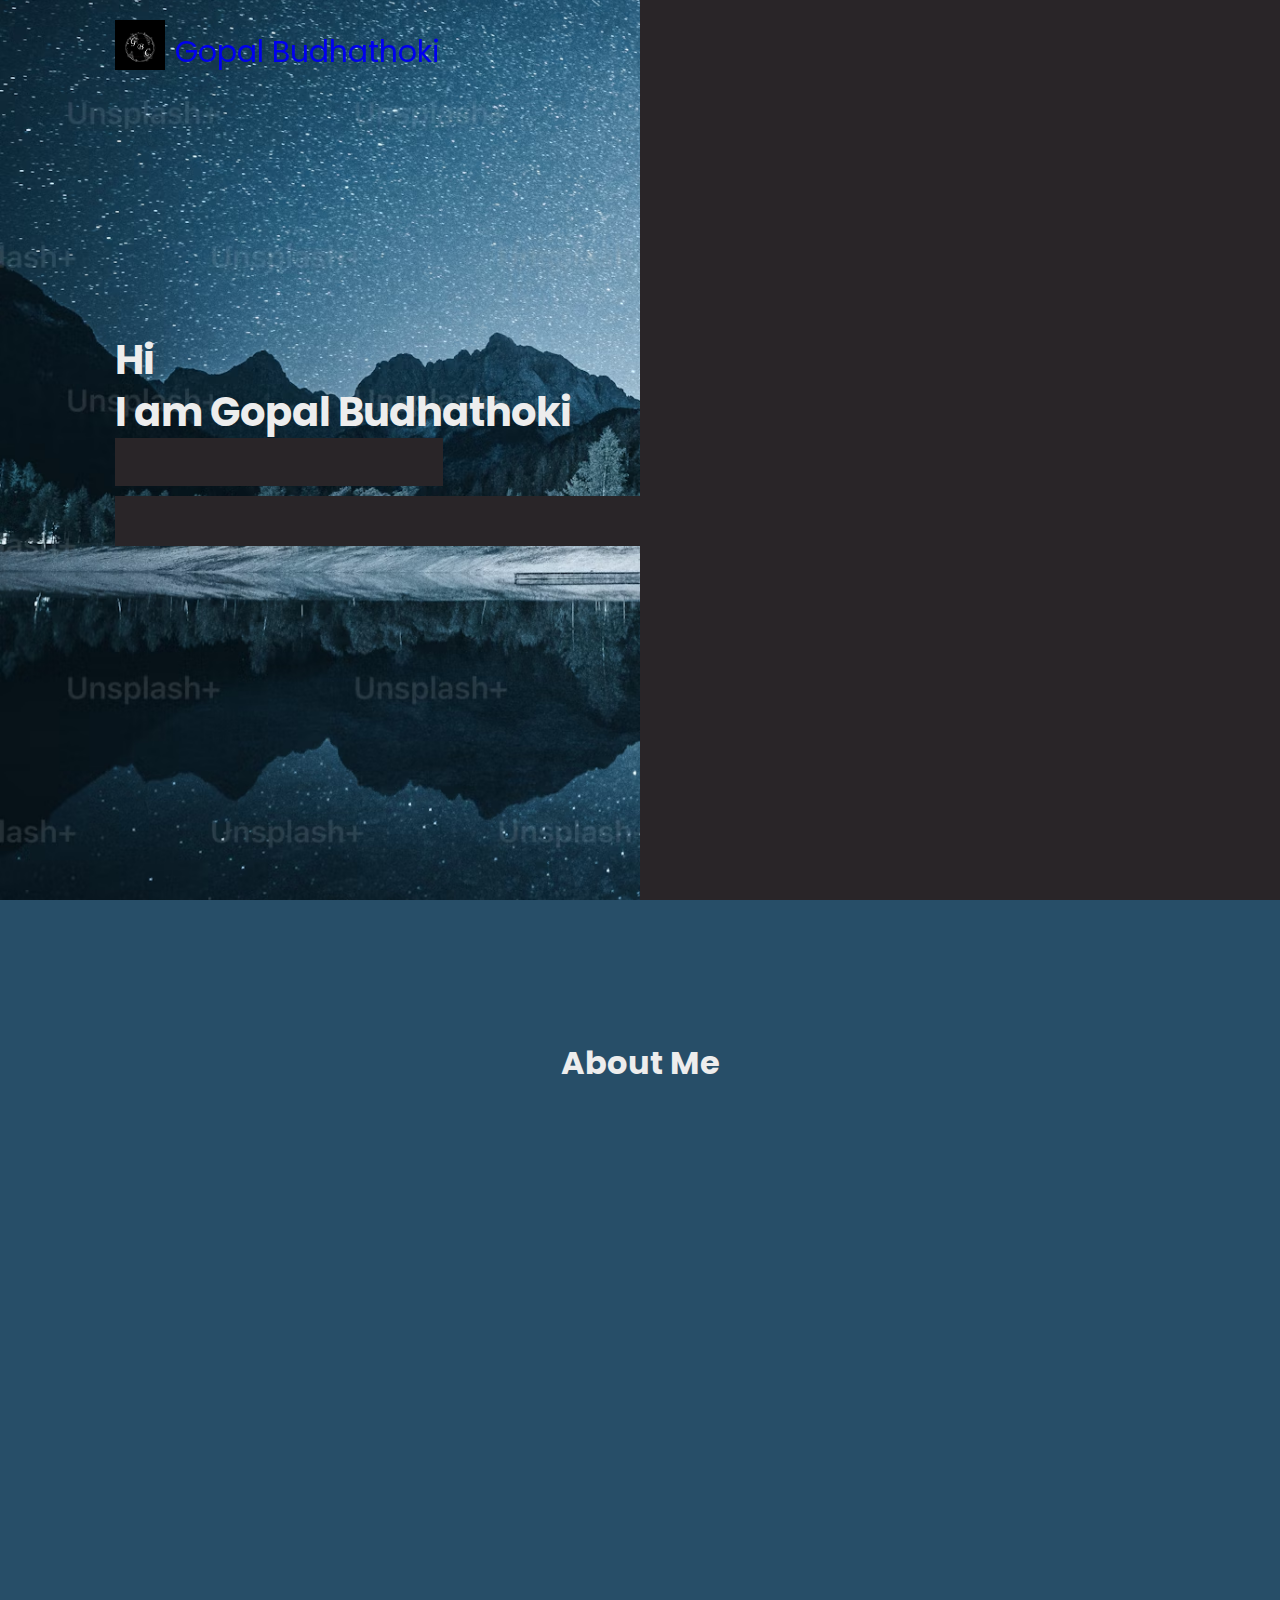
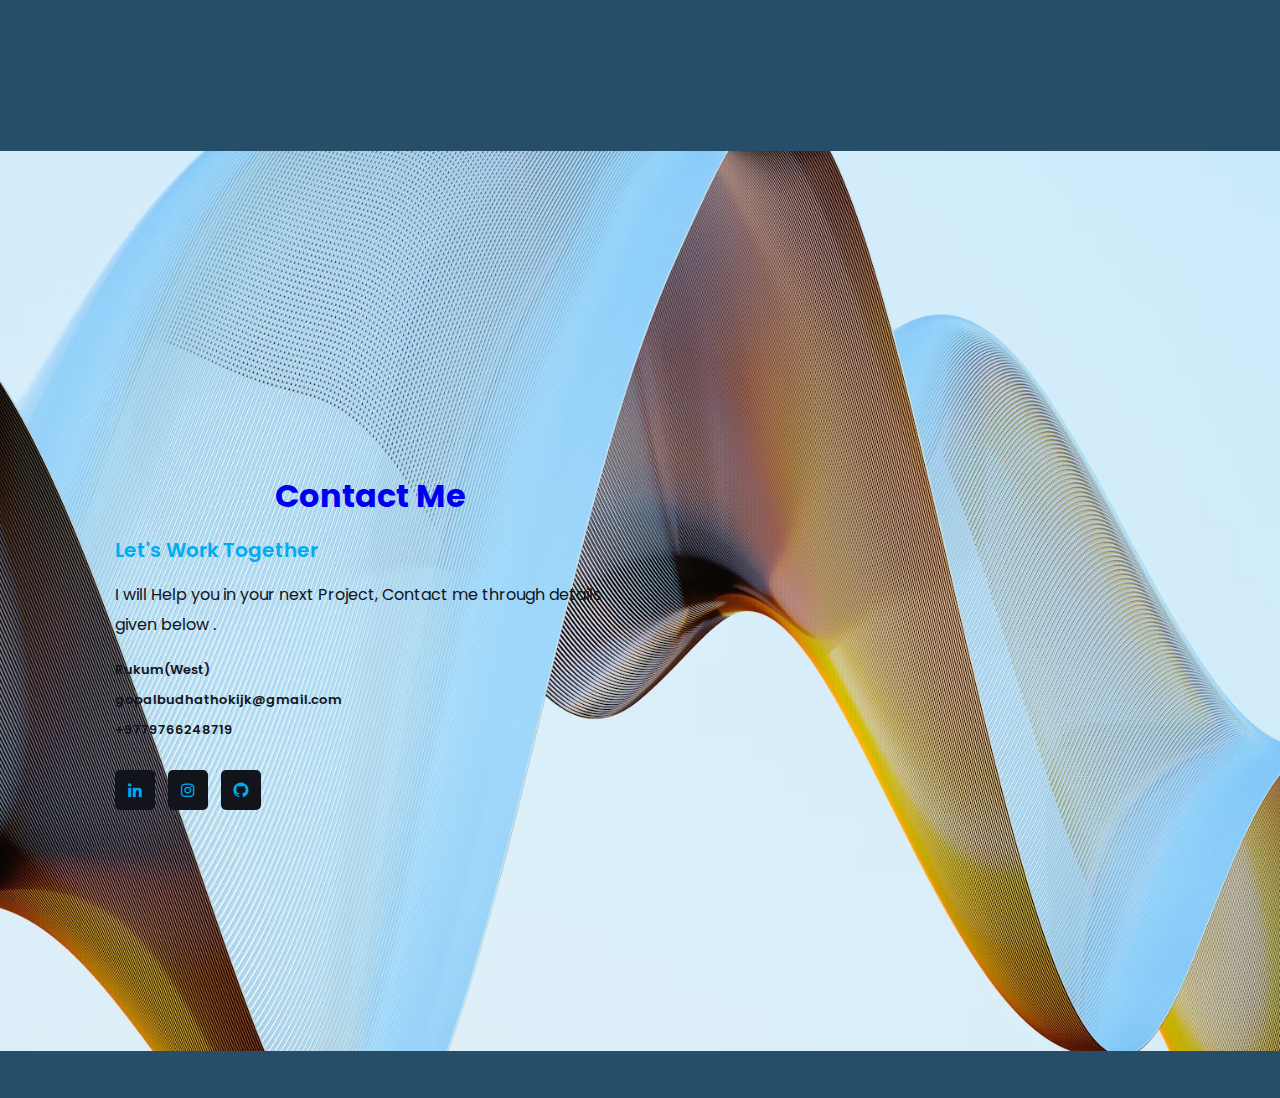
<file: index.html>
<!DOCTYPE html>
<html lang="en">

<head>
    <meta charset="UTF-8">
    <meta http-equiv="X-UA-Compatible" content="IE=edge">
    <meta name="viewport" content="width=device-width, initial-scale=1.0">
    <title>Gopal Budhathoki</title>
   <link rel="icon" href="images/logo.png" type="image/x-icon">   

    <link rel="stylesheet" href="css/style.css">

    <!-- box icons -->
    <link href='https://unpkg.com/boxicons@2.1.4/css/boxicons.min.css' rel='stylesheet'>

</head>

<body>
    
    <!-- header design -->
    <header class="header">
             <div class="header-container">

        <a href="index.html">
            <img src="images/logo.png" alt="Gopal Budhathoki" class="logo">

        </a>
        <a href="index.html" class="office-name">Gopal Budhathoki</a>
             </div>

        <div class="bx bx-menu" id="menu-icon"><span class="animate" style="--i:2;"></span></div>

        <nav class="navbar">
            <a href="#home" class="active">Home</a>
            <a href="#about">About</a>
            <a href="#education">Education</a>
            <a href="#skills">Skills</a>
            <a href="#contact">Contact</a>

            <span class="active-nav"></span>
            <span class="animate" style="--i:2;"></span>
        </nav>
    </header>

    <!-- home section design -->
    <section class="home show-animate" id="home">
        <div class="home-content">
            <h1>Hi <br>I am Gopal Budhathoki</h1>
            <div class="text-animate">
                <h3>Software Engineer</h3>
                <span class="animate" style="--i:3;"></span>
            </div>
            <p>"Coding today feels like solving a puzzle. Just without the box and the instructions"
               <span class="animate" style="--i:4;"></span>
            </p>

        <div class="home-imgHover"></div>
        <span class="animate home-img" style="--i:7;"></span>
    </section>

    <!-- about section design -->
    <section class="about" id="about">
<H1 class="heading" style="text-align: center;">About Me</H1>
        <div class="about-img">
            <img src="images/1713448749032.jpg" alt="">
            
            <span class="animate scroll" style="--i:2;"></span>
        </div>

        <div class="about-content">
            <h3>Software Engineer!<span class="animate scroll" style="--i:3;"></span></h3>
            <p>Hello! I am Gopal Budhathoki, a 18-year-old with a passion for technology and learning. I recently graduated from Gyan Jyoti Secondary School, and I’m currently diving into my first semester of a Bachelor of Computer Applications (BCA) at Ambikeswori Campus in Ghorahi, Dang.
               I believe in the power of knowledge and creativity to shape our future. Whether it’s coding, exploring new tech trends, or collaborating with my peers, I’m excited to expand my skills and make a positive impact.
               <span class="animate scroll" style="--i:4;"></span>                        
            </p>

            <div class="btn-box btns">
                <a href="Assets/CV.pdf" class="btn">About Me</a>
                <span class="animate scroll" style="--i:5;"></span>
            </div>
        </div>
    </section>

    <!-- education section design -->
    <section class="education" id="education">
        <h2 class="heading">My <span>Journey</span><span class="animate scroll" style="--i:1;"></span></h2>

        <div class="education-row">
            <div class="education-column">
                <h3 class="title">Education<span class="animate scroll" style="--i:2;"></span></h3>

                <div class="education-box">
                    <div class="education-content">
                        <div class="content">
                            <div class="year"><i class='bx bxs-calendar'></i> 2020 A.D - 2022 A.D</div>
                            <h3>SEE Passed</h3>
                            <p>- From Shree Divya chakshu Secondary School, Triveni - 01 Rukum(west)</p>
                        </div>
                    </div>

                    <div class="education-content">
                        <div class="content">
                            <div class="year"><i class='bx bxs-calendar'></i> 2022 A.D - 2024 A.D</div>
                            <h3>+2</h3>
                            <p>- From <a href="https://nepalschoolmela.com/edufair/publicgyanjyoti"> Gyan Jyoti Secondary School </a> Tulsipur-06, Baruwagaun Dang</p>
                        </div>
                    </div>

                    <div class="education-content">
                        <div class="content">
                            <div class="year"><i class='bx bxs-calendar'></i> 2024 A.D</div>
                            <h3>Currently Diving into BCA (IT)</h3>
                            <p>- At <a href="http://amc.edu.np/">Ambikeshwori Campus</a> Ghorahi-15, Dang</p>
                        </div>
                    </div>

                    <span class="animate scroll" style="--i:3;"></span>
                </div>
            </div>

            <div class="education-column">
                <h3 class="title">Experience<span class="animate scroll" style="--i:5;"></span></h3>
                  <div class="education-box">
                    <div class="education-content">
                        <div class="content">
                            <div class="year"><i class='bx bxs-calendar'></i> 2022 A.D</div>
                            <h3>Computer</h3>
                            <p>- At ESCOLE ERA EDUCATION CENTER GHORAHI-15, DANG</p>
                        </div>
                    </div>

                    <div class="education-content">
                        <div class="content">
                            <div class="year"><i class='bx bxs-calendar'></i>2024 A.D</div>
                            <h3>Accountant</h3>
                            <p>- At ESCOLE ERA EDUCATION CENTER GHORAHI-15, DANG</p>
                        </div>
                    </div>

                    <div class="education-content">
                        <div class="content">
                            <div class="year"><i class='bx bxs-calendar'></i>2024 A.D</div>
                            <h3>Web Developer</h3>
                             <a href="https://www.w3schools.com/"><b style="font-size:medium;">W3 School</b></a>
                        </div> 
                    </div>

                    <span class="animate scroll" style="--i:6;"></span>
                </div>
            </div>
        </div>
    </section>

    <!-- skills section design -->
    <section class="skills" id="skills">
        <h2 class="heading">My <span>Skills</span><span class="animate scroll" style="--i:1;"></span></h2>

        <div class="skills-row">
            <div class="skills-column">
                <h3 class="title">Coding Skills<span class="animate scroll" style="--i:2;"></span></h3>

                <div class="skills-box">
                    <div class="skills-content">
                        <div class="progress">
                            <h3>HTML <span>40%</span></h3>
                            <div class="bar"><span></span></div>
                        </div>

                        <div class="progress">
                            <h3>CSS <span>40%</span></h3>
                            <div class="bar"><span></span></div>
                        </div>

                        <div class="progress">
                            <h3>SQL<span>30%</span></h3>
                            <div class="bar"><span></span></div>
                        </div>

                        <div class="progress">
                            <h3>Python <span>25%</span></h3>
                            <div class="bar"><span></span></div>
                        </div>
                        <div class="progress"><h3>
                            JS <span>20%</span>
                        </h3>
                        <div class="bar"><span></span></div> 
                    </div>
                    </div>

                    <span class="animate scroll" style="--i:3;"></span>
                </div>
            </div>

            <div class="skills-column">
                <h3 class="title">Professional Skills<span class="animate scroll" style="--i:5;"></span></h3>

                <div class="skills-box">
                    <div class="skills-content">
                        <div class="progress">
                            <h3>App Developer<span>20%</span></h3>
                            <div class="bar"><span></span></div>
                        </div>

                        <div class="progress">
                            <h3>Web Development <span>60%</span></h3>
                            <div class="bar"><span></span></div>
                        </div>
                        <div class="progress">
                            <h3>Database<span>60%</span></h3>
                            <div class="bar"><span></span></div>
                        </div>

                       
                    </div>

                    <span class="animate scroll" style="--i:6;"></span>
                </div>
            </div>
        </div>
    </section>
    <section class="contact" id="contact">
		<div class="contact-text">
			<h2><a href="form.html">Contact Me</a></h2>
			<h4>Let's Work Together</h4>
			<p>I will Help you in your next Project, Contact me through details given below .</p>
			<div class="contact-list">
				<li><a href="https://maps.app.goo.gl/wToVnGEGL32bt3tb8">Rukum(West)</a></li>
				<li><a href="form.html">gopalbudhathokijk@gmail.com</a></li>
				<li><a href="@">+9779766248719</a></li>
				
			</div>
			<div class="contact-icons">
				<a href="https://www.linkedin.com/in/gopal-budhathoki-278738342/" target="_blank"><i class='bx bxl-linkedin' ></i></a>
				<a href="https://www.instagram.com/gopal05712/profilecard/?igsh=NXVnZjd5aDc0Mm80" target="_blank"><i class='bx bxl-instagram' ></i></a>
				<a href="https://github.com/gbcjk" target="_blank"><i class='bx bxl-github' ></i></a>

			</div>
		</div> 
	</section>


 

       

    <!-- footer design -->
    <footer class="footer">
        <div class="footer-text">
            <p>Copyright &copy; 2024 by Gopal | All Rights Reserved.</p>

            <span class="animate scroll" style="--i:1;"></span>
        </div>

        
    </footer>


    <script src="js/script.js"></script>

</body>
</html>
</file>
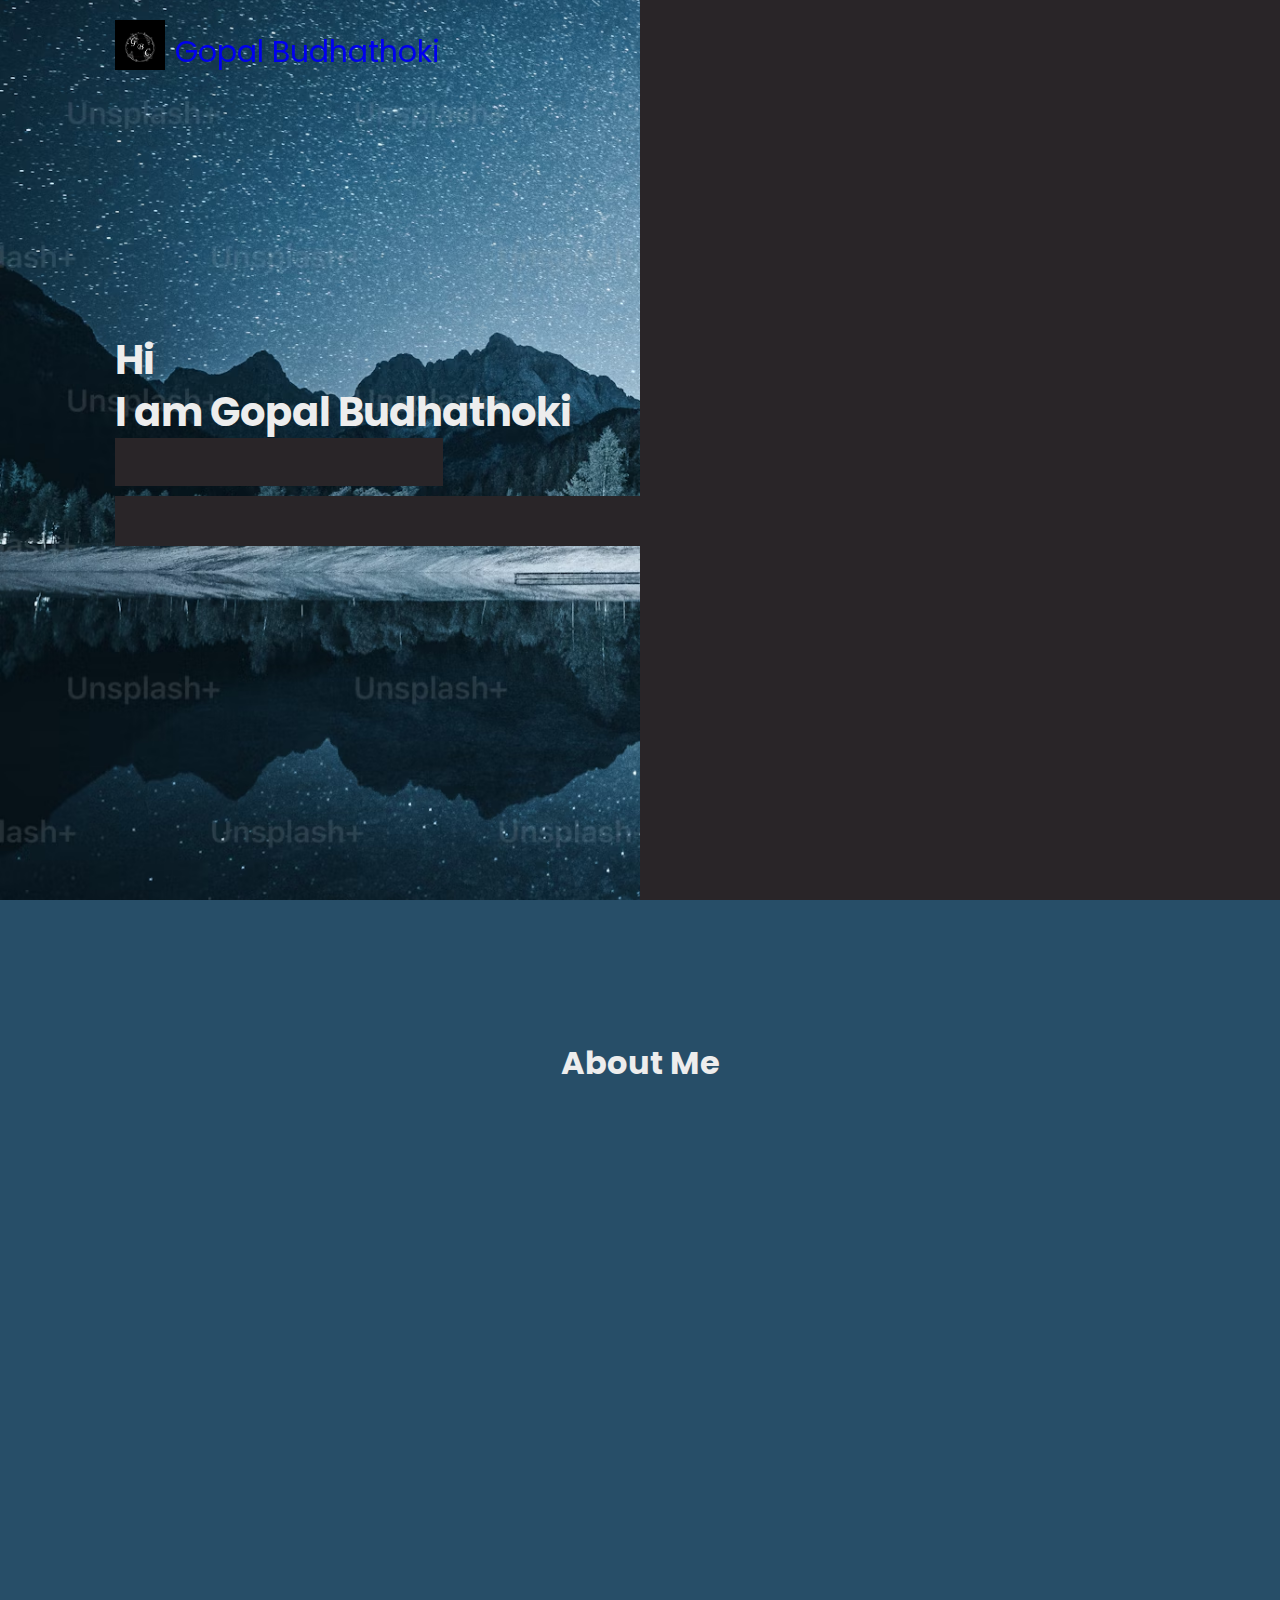
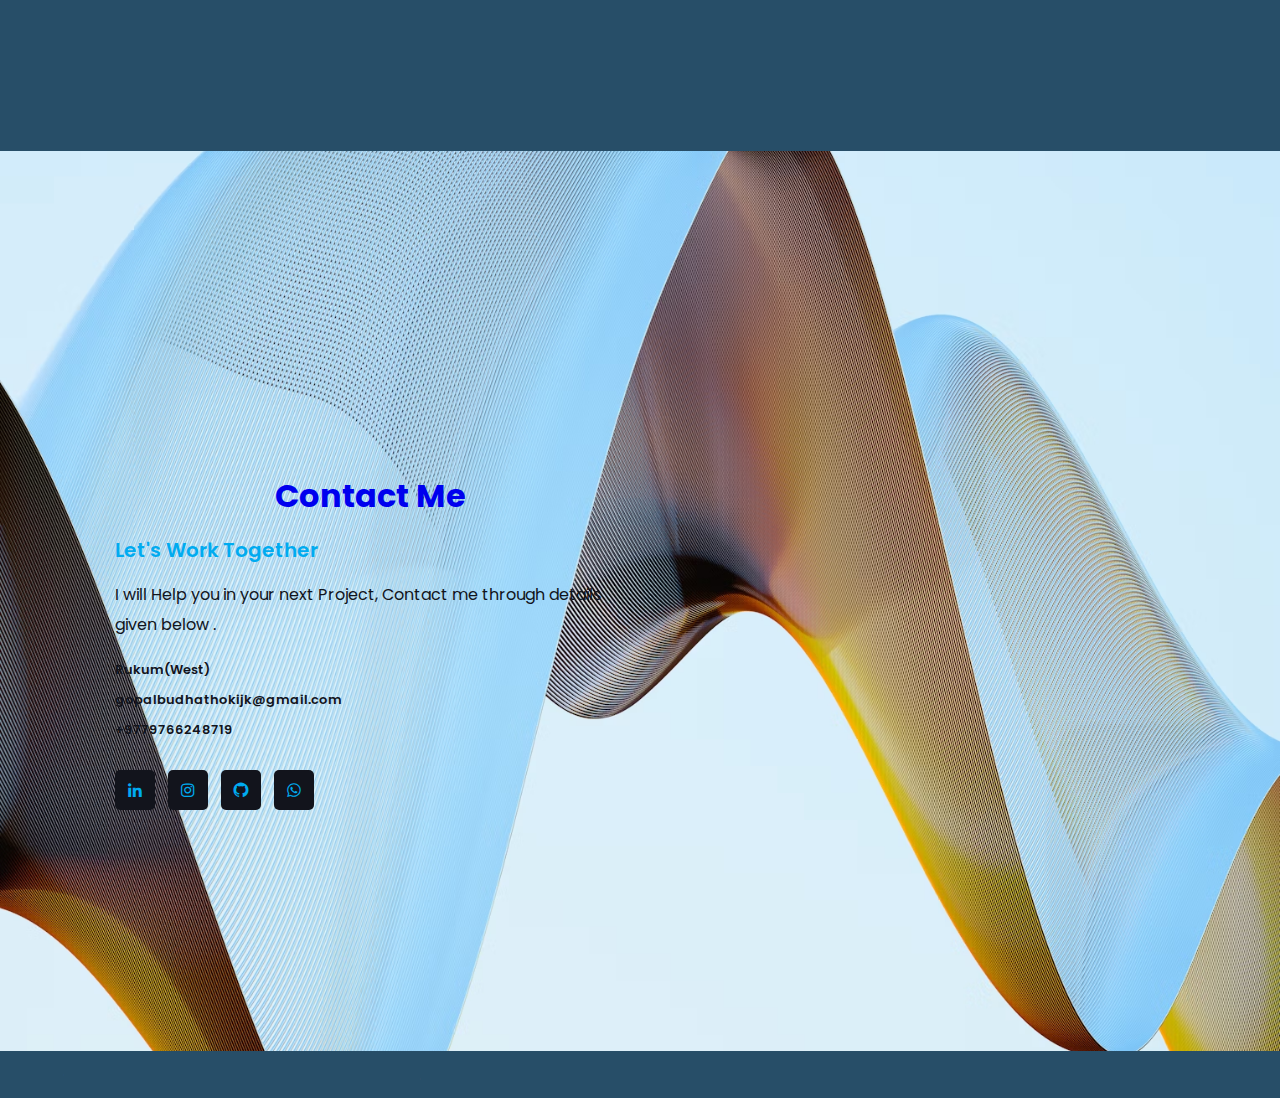
<file: Index.html>
<!DOCTYPE html>
<html lang="en">

<head>
    <meta charset="UTF-8">
    <meta http-equiv="X-UA-Compatible" content="IE=edge">
    <meta name="viewport" content="width=device-width, initial-scale=1.0">
    <title>Gopal Budhathoki</title>
   <link rel="icon" href="images/logo.png" type="image/x-icon">   

    <link rel="stylesheet" href="css/style.css">

    <!-- box icons -->
    <link href='https://unpkg.com/boxicons@2.1.4/css/boxicons.min.css' rel='stylesheet'>

</head>

<body>
    
    <!-- header design -->
    <header class="header">
             <div class="header-container">

        <a href="index.html">
            <img src="images/logo.png" alt="Gopal Budhathoki" class="logo">

        </a>
        <a href="index.html" class="office-name">Gopal Budhathoki</a>
             </div>

        <div class="bx bx-menu" id="menu-icon"><span class="animate" style="--i:2;"></span></div>

        <nav class="navbar">
            <a href="#home" class="active">Home</a>
            <a href="#about">About</a>
            <a href="#education">Education</a>
            <a href="#skills">Skills</a>
            <a href="#contact">Contact</a>

            <span class="active-nav"></span>
            <span class="animate" style="--i:2;"></span>
        </nav>
    </header>

    <!-- home section design -->
    <section class="home show-animate" id="home">
        <div class="home-content">
            <h1>Hi <br>I am Gopal Budhathoki</h1>
            <div class="text-animate">
                <h3>Software Engineer</h3>
                <span class="animate" style="--i:3;"></span>
            </div>
            <p>"Coding today feels like solving a puzzle. Just without the box and the instructions"
               <span class="animate" style="--i:4;"></span>
            </p>

        <div class="home-imgHover"></div>
        <span class="animate home-img" style="--i:7;"></span>
    </section>

    <!-- about section design -->
    <section class="about" id="about">
<H1 class="heading" style="text-align: center;">About Me</H1>
        <div class="about-img">
            <img src="images/1713448749032.jpg" alt="">
            
            <span class="animate scroll" style="--i:2;"></span>
        </div>

        <div class="about-content">
            <h3>Software Engineer!<span class="animate scroll" style="--i:3;"></span></h3>
            <p>Hello! I am Gopal Budhathoki, a 18-year-old with a passion for technology and learning. I recently graduated from Gyan Jyoti Secondary School, and I’m currently diving into my first semester of a Bachelor of Computer Applications (BCA) at Ambikeswori Campus in Ghorahi, Dang.
               I believe in the power of knowledge and creativity to shape our future. Whether it’s coding, exploring new tech trends, or collaborating with my peers, I’m excited to expand my skills and make a positive impact.
               <span class="animate scroll" style="--i:4;"></span>                        
            </p>

            <div class="btn-box btns">
                <a href="Assets/CV.pdf" class="btn">About Me</a>
                <span class="animate scroll" style="--i:5;"></span>
            </div>
        </div>
    </section>

    <!-- education section design -->
    <section class="education" id="education">
        <h2 class="heading">My <span>Journey</span><span class="animate scroll" style="--i:1;"></span></h2>

        <div class="education-row">
            <div class="education-column">
                <h3 class="title">Education<span class="animate scroll" style="--i:2;"></span></h3>

                <div class="education-box">
                    <div class="education-content">
                        <div class="content">
                            <div class="year"><i class='bx bxs-calendar'></i> 2020 A.D - 2022 A.D</div>
                            <h3>SEE Passed</h3>
                            <p>- From Shree Divya chakshu Secondary School, Triveni - 01 Rukum(west)</p>
                        </div>
                    </div>

                    <div class="education-content">
                        <div class="content">
                            <div class="year"><i class='bx bxs-calendar'></i> 2022 A.D - 2024 A.D</div>
                            <h3>+2</h3>
                            <p>- From <a href="https://nepalschoolmela.com/edufair/publicgyanjyoti"> Gyan Jyoti Secondary School </a> Tulsipur-06, Baruwagaun Dang</p>
                        </div>
                    </div>

                    <div class="education-content">
                        <div class="content">
                            <div class="year"><i class='bx bxs-calendar'></i> 2024 A.D</div>
                            <h3>Currently Diving into BCA (IT)</h3>
                            <p>- At <a href="http://amc.edu.np/">Ambikeshwori Campus</a> Ghorahi-15, Dang</p>
                        </div>
                    </div>

                    <span class="animate scroll" style="--i:3;"></span>
                </div>
            </div>

            <div class="education-column">
                <h3 class="title">Experience<span class="animate scroll" style="--i:5;"></span></h3>
                  <div class="education-box">
                    <div class="education-content">
                        <div class="content">
                            <div class="year"><i class='bx bxs-calendar'></i> 2022 A.D</div>
                            <h3>Computer</h3>
                            <p>- At ESCOLE ERA EDUCATION CENTER GHORAHI-15, DANG</p>
                        </div>
                    </div>

                    <div class="education-content">
                        <div class="content">
                            <div class="year"><i class='bx bxs-calendar'></i>2024 A.D</div>
                            <h3>Accountant</h3>
                            <p>- At ESCOLE ERA EDUCATION CENTER GHORAHI-15, DANG</p>
                        </div>
                    </div>

                    <div class="education-content">
                        <div class="content">
                            <div class="year"><i class='bx bxs-calendar'></i>2024 A.D</div>
                            <h3>Web Developer</h3>
                             <a href="https://www.w3schools.com/"><b style="font-size:medium;">W3 School</b></a>
                        </div> 
                    </div>

                    <span class="animate scroll" style="--i:6;"></span>
                </div>
            </div>
        </div>
    </section>

    <!-- skills section design -->
    <section class="skills" id="skills">
        <h2 class="heading">My <span>Skills</span><span class="animate scroll" style="--i:1;"></span></h2>

        <div class="skills-row">
            <div class="skills-column">
                <h3 class="title">Coding Skills<span class="animate scroll" style="--i:2;"></span></h3>

                <div class="skills-box">
                    <div class="skills-content">
                        <div class="progress">
                            <h3>HTML <span>40%</span></h3>
                            <div class="bar"><span></span></div>
                        </div>

                        <div class="progress">
                            <h3>CSS <span>40%</span></h3>
                            <div class="bar"><span></span></div>
                        </div>

                        <div class="progress">
                            <h3>SQL<span>30%</span></h3>
                            <div class="bar"><span></span></div>
                        </div>

                        <div class="progress">
                            <h3>Python <span>25%</span></h3>
                            <div class="bar"><span></span></div>
                        </div>
                        <div class="progress"><h3>
                            JS <span>20%</span>
                        </h3>
                        <div class="bar"><span></span></div> 
                    </div>
                    </div>

                    <span class="animate scroll" style="--i:3;"></span>
                </div>
            </div>

            <div class="skills-column">
                <h3 class="title">Professional Skills<span class="animate scroll" style="--i:5;"></span></h3>

                <div class="skills-box">
                    <div class="skills-content">
                        <div class="progress">
                            <h3>App Developer<span>20%</span></h3>
                            <div class="bar"><span></span></div>
                        </div>

                        <div class="progress">
                            <h3>Web Development <span>60%</span></h3>
                            <div class="bar"><span></span></div>
                        </div>
                        <div class="progress">
                            <h3>Database<span>60%</span></h3>
                            <div class="bar"><span></span></div>
                        </div>

                       
                    </div>

                    <span class="animate scroll" style="--i:6;"></span>
                </div>
            </div>
        </div>
    </section>
    <section class="contact" id="contact">
		<div class="contact-text">
			<h2><a href="form.html">Contact Me</a></h2>
			<h4>Let's Work Together</h4>
			<p>I will Help you in your next Project, Contact me through details given below .</p>
			<div class="contact-list">
				<li><a href="https://maps.app.goo.gl/wToVnGEGL32bt3tb8">Rukum(West)</a></li>
				<li><a href="form.html">gopalbudhathokijk@gmail.com</a></li>
				<li><a href="@">+9779766248719</a></li>
				
			</div>
			<div class="contact-icons">
				<a href="https://www.linkedin.com/in/gopal-budhathoki-278738342/" target="_blank"><i class='bx bxl-linkedin' ></i></a>
				<a href="https://www.instagram.com/gopal05712/profilecard/?igsh=NXVnZjd5aDc0Mm80" target="_blank"><i class='bx bxl-instagram' ></i></a>
				<a href="https://github.com/gbcjk" target="_blank"><i class='bx bxl-github' ></i></a>
				<a title="https://wa.me/9766248719"><i class='bx bxl-whatsapp' ></i></a>

			</div>
		</div> 
	</section>


 

       

    <!-- footer design -->
    <footer class="footer">
        <div class="footer-text">
            <p>Copyright &copy; 2024 by Gopal | All Rights Reserved.</p>

            <span class="animate scroll" style="--i:1;"></span>
        </div>

        
    </footer>


    <script src="js/script.js"></script>

</body>
</html>
</file>
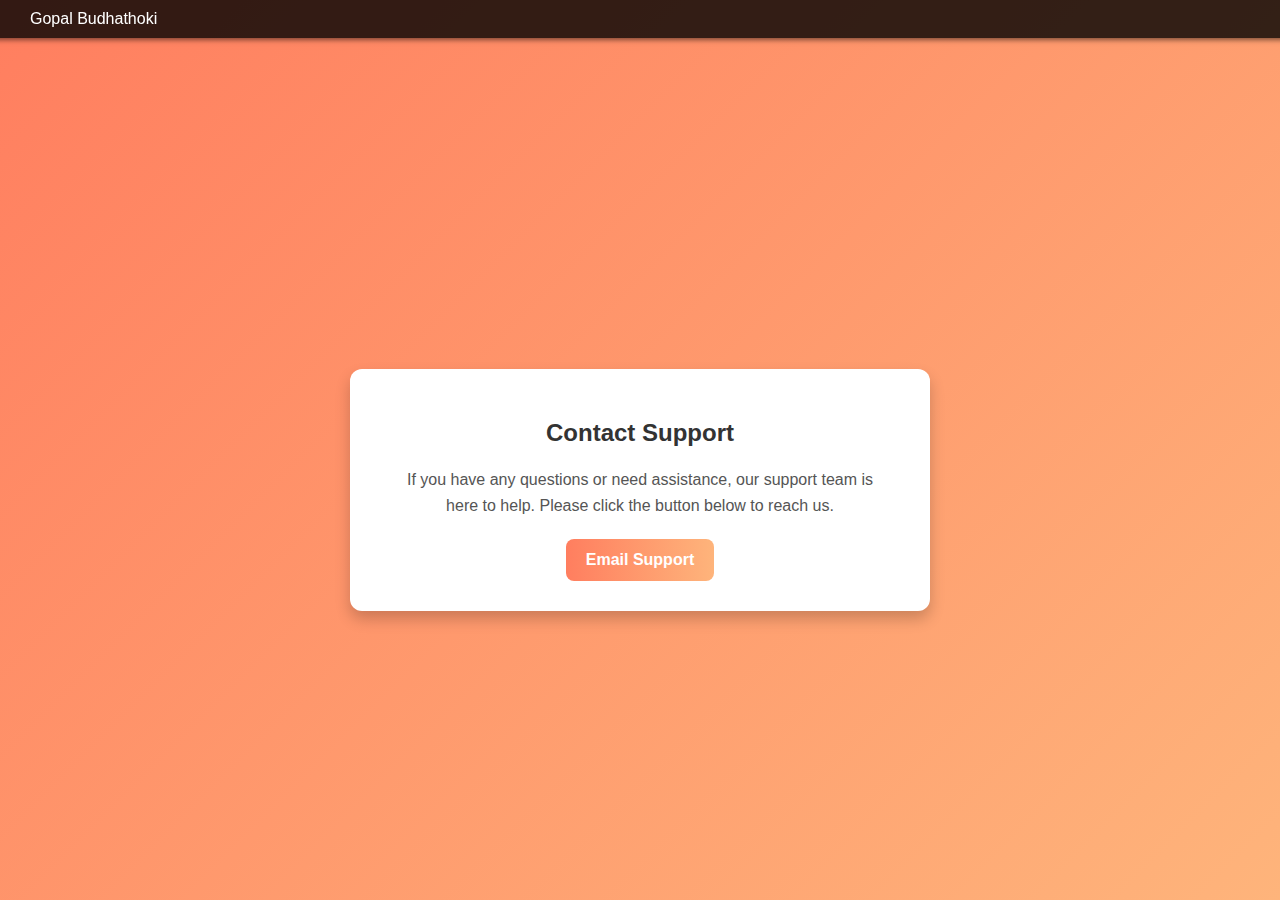
<file: Contact.html>
<!DOCTYPE html>
<html lang="en">
<head>
    <meta charset="UTF-8">
    <meta name="viewport" content="width=device-width, initial-scale=1.0">
    <title>Contact Support</title>
    <style>
        body {
            font-family: 'Arial', sans-serif;
            margin: 0;
            padding: 0;
            display: flex;
            justify-content: center;
            align-items: center;
            min-height: 100vh;
            background: linear-gradient(135deg, #ff7e5f, #feb47b);
        }

        header {
            position: fixed;
            top: 0;
            width: 100%;
            background: rgba(0, 0, 0, 0.8);
            padding: 10px 20px;
            box-shadow: 0 2px 5px rgba(0, 0, 0, 0.5);
            z-index: 1000;
        }

        header nav {
            display: flex;
            justify-content: space-between;
            align-items: center;
            color: #fff;
        }

        header nav a {
            color: #fff;
            text-decoration: none;
            margin: 0 15px;
            font-weight: bold;
            transition: color 0.3s;
        }

        header nav a:hover {
            color: #ff7e5f;
        }

        .support-container {
            background: #fff;
            padding: 30px 40px;
            border-radius: 12px;
            box-shadow: 0 8px 15px rgba(0, 0, 0, 0.2);
            width: 100%;
            max-width: 500px;
            margin-top: 80px;
            text-align: center;
        }

        .support-container h2 {
            margin-bottom: 20px;
            color: #333;
        }

        .support-container p {
            color: #555;
            margin-bottom: 20px;
            line-height: 1.6;
        }

        .support-container a {
            display: inline-block;
            padding: 12px 20px;
            border-radius: 8px;
            background: linear-gradient(90deg, #ff7e5f, #feb47b);
            color: #fff;
            text-decoration: none;
            font-size: 16px;
            font-weight: bold;
        }

        .support-container a:hover {
            background: linear-gradient(90deg, #feb47b, #ff7e5f);
            box-shadow: 0 5px 10px rgba(0, 0, 0, 0.2);
        }
    </style>
</head>
<body>
    <header>
        <nav>
            <div><a href="Index.html"></a>Gopal Budhathoki</div>
            
                
            
        </nav>
    </header>

    <div class="support-container">
        <h2>Contact Support</h2>
        <p>If you have any questions or need assistance, our support team is here to help. Please click the button below to reach us.</p>
        <a href="mailto:gopalbudhathokijk@gmail.com">Email Support</a>
    </div>
</body>
</html>
</file>
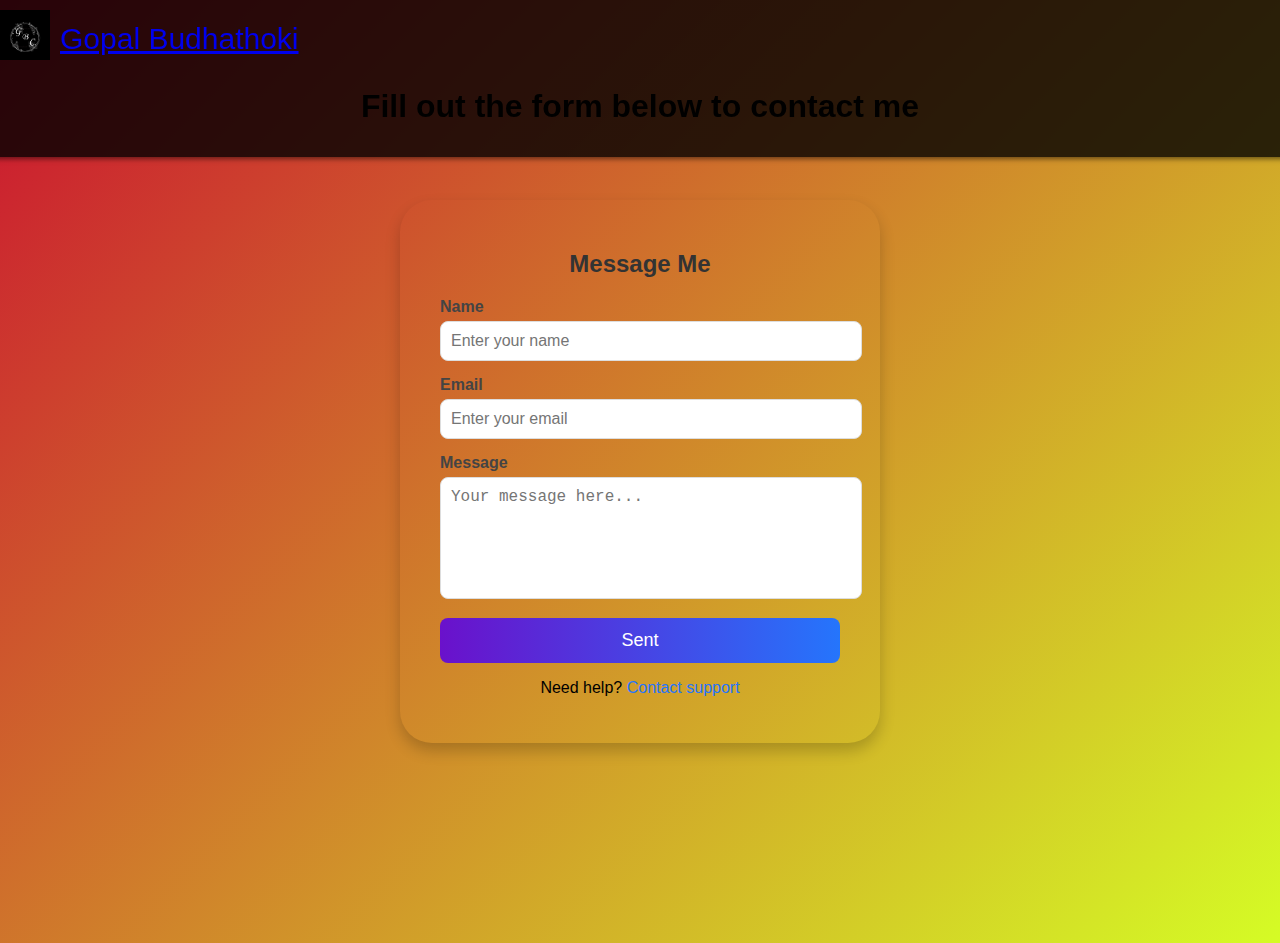
<file: form.html>
<!DOCTYPE html>
<html lang="en">
<head>
    <meta charset="UTF-8">
    <meta name="viewport" content="width=device-width, initial-scale=1.0">
    <title>Gopal Budhathoki</title>
    <link rel="icon" href="images/logo.png" type="image/x-icon">   
 
    <style>
        body {
            font-family: 'Arial', sans-serif;
            margin: 0;
            padding: 0;
            display: flex;
            justify-content: center;
            align-items: center;
            min-height: 100vh;
            background: linear-gradient(135deg, #cb1130, #d5fc25);
        }
        


        header {
            position: fixed;
            top: 0;
            width: 100%;
            background: rgba(0, 0, 0, 0.8);
            padding: 10px 20px;
            box-shadow: 0 2px 5px rgba(0, 0, 0, 0.5);
            z-index: 1000;
        }
        .header-container {
    display: flex;
    align-items: center;
    font-size: 30px;
    
    gap: 10px; /* Space between the logo and the office name */
}

.logo {
   width: 50px;
   height: auto;
   cursor: pointer;
}
       

        header nav a {
            color: #fff;
            text-decoration: none;
            margin: 0 15px;
            font-weight: 500;
            font-size: 1.7;
            transition: color 0.3s;
            margin-left: 3.5rem;
        }

        header nav a:hover {
            color: #6a11cb;
        }
        h1{h1 {
            margin-bottom: 20px;
            
            color: #361010;
        }

        }

        .form-container {
            background: url('https://via.placeholder.com/400') no-repeat center center/cover;
            padding: 30px 40px;
            border-radius: 32px;
            box-shadow: 0 8px 15px rgba(0, 0, 0, 0.2);
            width: 100%;
            max-width: 400px;
            margin-top: 200px;
            margin-bottom: 200px;
        }

        .form-container h2 {
            margin-bottom: 20px;
            color: #333;
            text-align: center;
        }

        .form-group {
            margin-bottom: 15px;
        }

        .form-group label {
            display: block;
            margin-bottom: 5px;
            font-weight: bold;
            color: #444;
        }

        .form-group input, 
        .form-group textarea, 
        .form-group select {
            width: 100%;
            padding: 10px;
            border: 1px solid #ddd;
            border-radius: 8px;
            font-size: 16px;
            transition: all 0.3s;
        }

        .form-group input:focus, 
        .form-group textarea:focus, 
        .form-group select:focus {
            border-color: #6a11cb;
            outline: none;
            box-shadow: 0 0 5px rgba(106, 17, 203, 0.5);
        }

        .form-group textarea {
            resize: none;
            height: 100px;
        }

        .submit-btn {
            width: 100%;
            padding: 12px;
            border: none;
            border-radius: 8px;
            background: linear-gradient(90deg, #6a11cb, #2575fc);
            color: #fff;
            font-size: 18px;
            cursor: pointer;
            transition: all 0.3s;
        }

        .submit-btn:hover {
            background: linear-gradient(90deg, #2575fc, #6a11cb);
            box-shadow: 0 5px 10px rgba(0, 0, 0, 0.2);
        }

        .form-footer {
            margin-top: 15px;
            text-align: center;
        }

        .form-footer a {
            color: #2575fc;
            text-decoration: none;
            transition: color 0.3s;
        }

        .form-footer a:hover {
            color: #6a11cb;
        }
    </style>
</head>
<body>


    <header class="header">
        <div class="header-container">
    

            <a href="index.html">
                <img src="images/logo.png" alt="Gopal Budhathoki" class="logo">
    
            </a>
            <a href="index.html" class="office-name">Gopal Budhathoki</a>
                 </div>
    
        <div class="bx bx-menu" id="menu-icon"><span class="animate" style="--i:2;"></span></div>
        <nav class="navbar">
            

            <span class="active-nav"></span>
            <span class="animate" style="--i:2;"></span>
        </nav>
        
        <h1 class="headertitle" style="text-align: center;">  Fill out the form below to contact me</h1>
   
    </header>

   
    <div class="form-container">
        <form action="backup.php" method="POST">
            
        <h2>Message Me</h2>
            <div class="form-group">
                <label for="name">Name</label>
                <input type="text" id="name" name="name" placeholder="Enter your name" required>
            </div>

            <div class="form-group">
                <label for="email">Email</label>
                <input type="email" id="email" name="email" placeholder="Enter your email" required>
            </div>
            
            <div class="form-group">
                <label for="message">Message</label>
                <textarea id="message" name="message" placeholder="Your message here..." required></textarea>
            </div>

            <button  class="submit-btn"><a href=""></a>Sent</button>
        </form>
        <div class="form-footer">
            <p>Need help? <a href="Contact.html">Contact support</a></p>
        </div>
    </div>
    
</body>
</html>
</file>
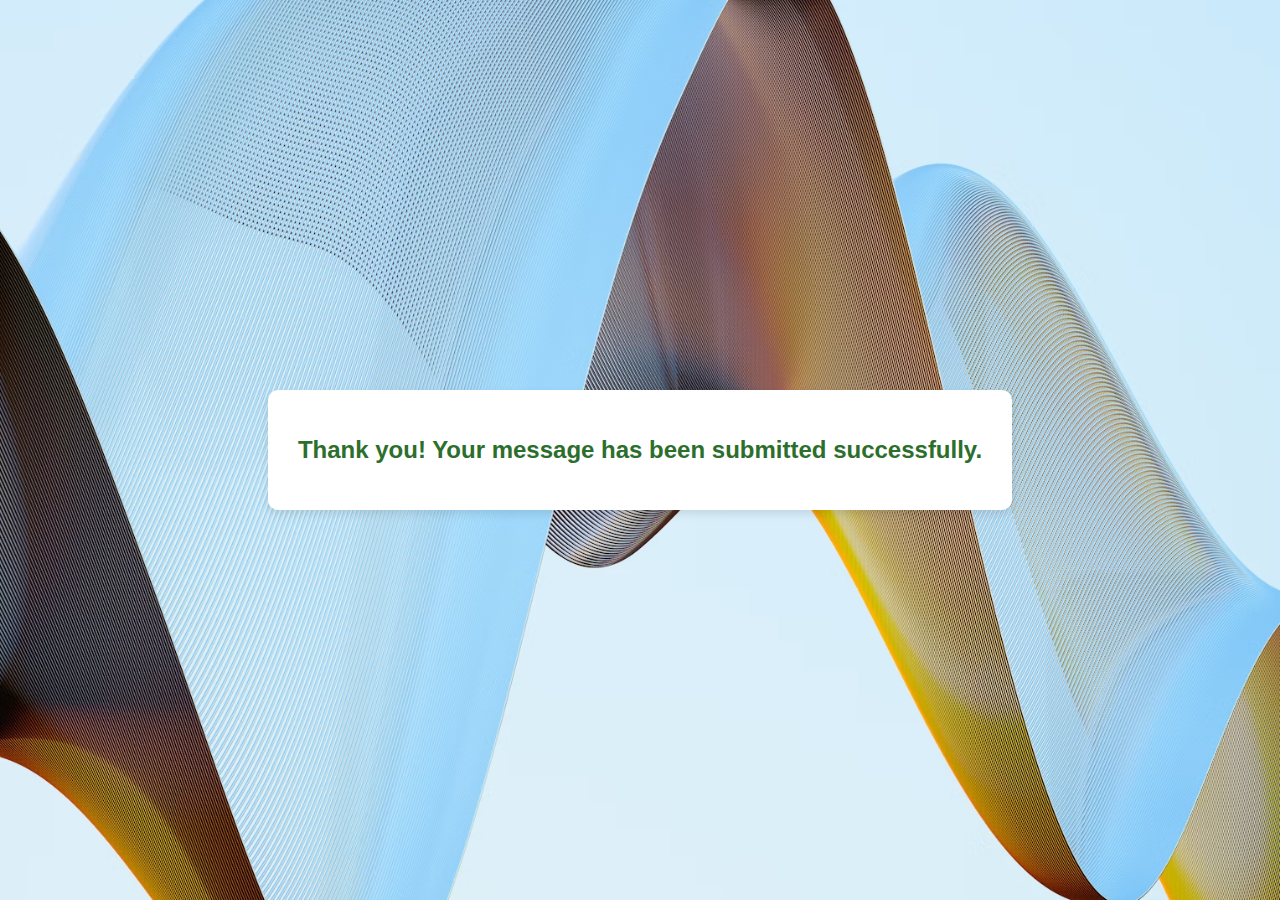
<file: success.html>
<!DOCTYPE html>
<html lang="en">
<head>
    <meta charset="UTF-8">
    <meta name="viewport" content="width=device-width, initial-scale=1.0">
    <title>Success</title>
    <style>
        body {
            font-family: Arial, sans-serif;
            margin: 0;
            height: 100vh;
            display: flex;
            justify-content: center;
            align-items: center;
            background: url(images/bg2.jpg) no-repeat;
            background-size: cover;
            background-position: center;
        }
        .container {
            background-color: #ffffff;
            padding: 30px;
            border-radius: 10px;
            box-shadow: 0 4px 8px rgba(0, 0, 0, 0.1);
            text-align: center;
            z-index: 10;
        }
        h1 {
            font-size: 1.5rem;
            color: #2c6e2c;
        }
        a {
            text-decoration: none;
            color: #ffffff;
            background-color: #2c6e2c;
            padding: 10px 20px;
            border-radius: 5px;
            display: inline-block;
        }
        a:hover {
            background-color: #1e501e;
        }
        .background {
            position: absolute;
            top: 0;
            left: 0;
            width: 100%;
            height: 100%;
            z-index: 1;
            cursor: pointer;
        }
    </style>
</head>
<body>
    <!-- Background that triggers the redirection -->
    <div class="background" onclick="goHome()"></div>

    <!-- Content box -->
    <div class="container">
        <h1>Thank you! Your message has been submitted successfully.</h1>
    </div>

    <script>
        function goHome() {
            // Redirect to homepage when the background is clicked
            window.location.href = "index.html";
        }
    </script>
</body>
</html>
</file>
<file: css/style.css>
@import url('https://fonts.googleapis.com/css2?family=Poppins:wght@300;400;500;600;700;800;900&display=swap');

* {
    margin: 0;
    padding: 0;
    box-sizing: border-box;
    text-decoration: none;
    border: none;
    outline: none;
    scroll-behavior: smooth;
    font-family: 'Poppins', sans-serif;
}

:root {
    --bg-color: rgb(41, 37, 40);
    --second-bg-color: #274e68;
    --text-color: #ededed;
    --main-color: #00abf0;
}

html {
    font-size: 62.5%;
    overflow-x: hidden;
}

body {
    background: var(--bg-color);
    color: var(--text-color);
}

.header {
    position: fixed;
    top: 0;
    left: 0;
    width: 100%;
    padding: 2rem 9%;
    background: transparent;
    display: flex;
    justify-content: space-between;
    align-items: center;
    z-index: 100;
    transition: .3s;
}

.header.sticky {
    background: var(--bg-color);
}
.header-container {
    display: flex;
    align-items: center;
    font-size: 30px;
    
    gap: 10px; /* Space between the logo and the office name */
}

.logo {
   width: 50px;
   height: auto;
   cursor: pointer;
}

.navbar {
    position: relative;
}

.navbar a {
    font-size: 1.7rem;
    color: var(--text-color);
    font-weight: 500;
    margin-left: 3.5rem;
    transition: .3s;
}

.navbar a:hover,
.navbar a.active {
    color: var(--main-color);
}

#menu-icon {
    position: relative;
    font-size: 3.6rem;
    color: var(--text-color);
    cursor: pointer;
    display: none;
}

section {
    min-height: 100vh;
    padding: 10rem 9% 2rem;
}

.home {
    display: flex;
    align-items: center;
    padding: 0 9%;
    background: url('../images/bg.jpg') no-repeat;
    background-size: cover;
    background-position: center;
}

.home-content {
    max-width: 60rem;
    z-index: 99;
}

.home-content h1 {
    position: relative;
    display: inline-block;
    font-size: 4rem;
    font-weight: 700;
    line-height: 1.3;
}

.home-content h1 span {
    color: var(--text-color);
}

.home-content .text-animate {
    position: relative;
    width: 32.8rem;
}

.home-content .text-animate h3 {
    font-size: 3.2rem;
    font-weight: 700;
    color: transparent; 
    -webkit-text-stroke: .7px var(--main-color); 
    background-image: linear-gradient(to right, var(--main-color), transparent); 
    background-repeat: no-repeat;
    background-position: -33rem 0; 
    animation: homeBGText 6s linear infinite 2s;
    position: relative;
}

.home.show-animate .home-content .text-animate h3 {
    animation: homeBGText 6s linear infinite;
}

.home-content .text-animate h3::before {
    content: '';
    position: absolute;
    top: 0;
    left: 0;
    width: 0;
    height: 100%;
    border-right: 2px solid var(--main-color);
    z-index: -1;
}

.home.show-animate .home-content .text-animate h3::before {
    animation: homeCursorText 6s linear infinite;
}

.home-content p {
    position: relative;
    font-size: 1.6rem;
    margin: 1rem 0 2rem;
}

.btn-box {
    position: relative;
    display: flex;
    justify-content: space-between;
    width: 29rem;
    height: 4.5rem;
}

.btn-box .btn {
    position: relative;
    display: inline-flex;
    justify-content: center;
    align-items: center;
    width: 13rem;
    height: 100%;
    background: var(--main-color);
    border: .2rem solid var(--main-color);
    border-radius: .8rem;
    font-size: 1.4rem;
    font-weight: 600;
    letter-spacing: .1rem;
    color: var(--bg-color);
    z-index: 1;
    overflow: hidden;
    transition: .5s;
}

.btn-box .btn:hover {
    color: var(--main-color);
}

.btn-box .btn:nth-child(2) {
    background: transparent;
    color: var(--main-color);
}

.btn-box .btn:nth-child(2):hover {
    color: var(--bg-color);
}

.btn-box .btn:nth-child(2)::before {
    background: var(--main-color);
}

.btn-box .btn::before {
    content: '';
    position: absolute;
    top: 0;
    left: 0;
    width: 0%;
    height: 100%;
    background: var(--bg-color);
    z-index: -1;
    transition: .5s;
}

.btn-box .btn:hover:before {
    width: 100%;
}

.home-sci {
    position: absolute;
    bottom: 4rem;
    width: 170px;
    display: flex;
    justify-content: space-between;
}

.home-sci a {
    position: relative;
    display: inline-flex;
    justify-content: center;
    align-items: center;
    width: 40px;
    height: 40px;
    background: transparent;
    border: .2rem solid var(--main-color);
    border-radius: 50%;
    font-size: 20px;
    color: var(--main-color);
    z-index: 1;
    overflow: hidden;
    transition: .5s;
}

.home-sci a:hover {
    color: var(--bg-color);
}

.home-sci a::before {
    content: '';
    position: absolute;
    top: 0;
    left: 0;
    width: 0%;
    height: 100%;
    background: var(--main-color);
    z-index: -1;
    transition: .5s;
}

.home-sci a:hover::before {
    width: 100%;
}

.home-imgHover {
    position: absolute;
    top: 0;
    right: 0;
    width: 45%;
    height: 100%;
    background: transparent;
    transition: 3s;
}

.home-imgHover:hover {
    background: var(--bg-color);
    opacity: .8;
}

.about {
    display: flex;
    justify-content: center;
    align-items: center;
    flex-direction: column;
    gap: 1rem;
    background: var(--second-bg-color);
    padding-bottom: 4rem;
}

.heading {
    position: relative;
    display: inline-block;
    font-size: xx-large;
    margin-bottom: 7rem;
    text-align: center;
}

span {
    color: var(--main-color);
}

.about-img {
    position: relative;
    width: 25rem;
    height: 35rem;
    border-radius: 50%;
    display: flexbox;
    justify-content: center;
    align-items: center;
}

.about-img img {
    width: 90%;
    border-radius: 50%;
    border: .2rem solid var(--main-color);
}


.about-content {
    text-align: center;
}

.about-content h3 {
    position: relative;
    display: inline-block;
    font-size: 2.4rem;
}

.about-content P {
    position: relative;
    font-size: 1.3rem;
    margin: 2rem 0 2rem;
}

.btn-box.btns {
    display: inline-block;
    width: 13rem;
    height: 4rem;
}

.btn-box.btns a::before {
    background: var(--second-bg-color);
}

.education {
    display: flex;
    justify-content: center;
    align-items: center;
    flex-direction: column;
    min-height: auto;
    padding-bottom: 5rem;
}

.education .education-row {
    display: flex;
    flex-wrap: wrap;
    gap: 5rem;
}


.education-row .education-column {
    flex: 1 1 40rem;
}

.education-column .title {
    position: relative;
    display: inline-block;
    font-size: 2.3rem;
    margin: 0 0 1.5rem 2rem;
}

.education-column .education-box {
    position: relative;
    border-left: .2rem solid var(--main-color);
}

.education-box .education-content {
    position: relative;
    padding-left: 2rem;
}

.education-box .education-content::before {
    content: '';
    position: absolute;
    top: 0;
    left: -1.1rem;
    width: 2rem;
    height: 2rem;
    background: var(--main-color);
    border-radius: 50%;
}

.education-content .content {
    position: relative;
    padding: 1.5rem;
    border: .2rem solid var(--main-color);
    border-radius: .6rem;
    margin-bottom: 2rem;
    overflow: hidden;
}

.education-content .content::before {
    content: '';
    position: absolute;
    top: 0;
    left: 0;
    width: 0%;
    height: 100%;
    background: var(--second-bg-color);
    z-index: -1;
    transition: .5s;
}

.education-content .content:hover::before {
    width: 100%;
}

.education-content .content .year {
    font-size: 1.4rem;
    color: var(--main-color);
    padding-bottom: .5rem;
}

.education-content .content .year i {
    padding-right: .5rem;
}

.education-content .content h3 {
    font-size: 1.5rem;
}

.education-content .content p {
    font-size: 1.4rem;
    padding-top: .5rem;
}

.skills {
    min-height: auto;
    padding-bottom: 7rem;
    background: var(--second-bg-color);
}

.skills h2 {
    display: inline-block;
    left: 50%;
    transform: translateX(-50%);
}
.skills .skills-row {
    display: flex;
    flex-wrap: wrap;
    gap: 5rem;
}

.skills-row .skills-column {
    flex: 1 1 40rem;
}

.skills-column .title {
    position: relative;
    display: inline-block;
    font-size: 2.5rem;
    margin: 0 0 1.5rem;
}

.skills-column .skills-box {
    position: relative;
}

.skills-box .skills-content {
    position: relative;
    border: .2rem solid var(--main-color);
    border-radius: .6rem;
    padding: .5rem 1.5rem;
    z-index: 1;
    overflow: hidden;
}

.skills-box .skills-content::before {
    content: '';
    position: absolute;
    top: 0;
    left: 0;
    width: 0%;
    height: 100%;
    background: var(--bg-color);
    z-index: -1;
    transition: .5s;
}

.skills-box .skills-content:hover::before {
    width: 100%;
}

.skills-content .progress {
    padding: 1rem 0;
}

.skills-content .progress h3 {
    font-size: 1.6rem;
    display: flex;
    justify-content: space-between;
}

.skills-content .progress h3 span {
    color: var(--main-color);
}

.skills-content .progress .bar {
    height: 2.5rem;
    border-radius: .6rem;
    border: .2rem solid var(--main-color);
    padding: .5rem;
    margin: 1rem 0;
}

.skills-content .progress .bar span {
    display: block;
    height: 100%;
    border-radius: .3rem;
    background: var(--main-color);
}

.skills-column:nth-child(1) .skills-content .progress:nth-child(1) .bar span {
    width: 40%;
}

.skills-column:nth-child(1) .skills-content .progress:nth-child(2) .bar span {
    width: 40%
}

.skills-column:nth-child(1) .skills-content .progress:nth-child(3) .bar span {
    width: 30%;
}

.skills-column:nth-child(1) .skills-content .progress:nth-child(4) .bar span {
    width: 25%;
}
.skills-column:nth-child(1) .skills-content .progress:nth-child(5) .bar span {
    width: 20%;
}

.skills-column:nth-child(2) .skills-content .progress:nth-child(1) .bar span {
    width: 25%;
}

.skills-column:nth-child(2) .skills-content .progress:nth-child(2) .bar span {
    width: 65%;
}
.skills-column:nth-child(2) .skills-content .progress:nth-child(3) .bar span {
width: 40%;
}
.contact{
	display: grid;
	grid-template-columns: repeat(2, 1fr);
	align-items: center;
	gap: 3rem;
    background: url('../images/bg2.jpg') no-repeat;
    background-size: cover;
    background-position: center;

}
.contact-text h4{
	margin: 15px 0;
	color: var(--main-color);
	font-size: 20px;
	font-weight: 600;
}
.contact-text h2{
	font-size: xx-large;
    text-align:center;
    
}
.contact-text p{
	color:#12141c;
	font-size: medium;
	line-height: 30px;
	margin-bottom: 2rem;
}
.contact-list{
	margin-bottom: 3rem;
}
.contact-list li{
	margin-bottom: 10px;
	display: block;
}
.contact-list li a{
	display: block;
	color:#12141c;
	font-size: small;
	font-weight: 600;
	transition: all .40s ease;
}
.contact-list li a:hover{
	transform: scale(1.01) translateY(-5px);
	color: var(--main-color);
}
.contact-icons i{
	height: 40px;
	width: 40px;
	background: #12141c;
	border-radius: 0.5rem;
	color: var(--main-color);
	display: inline-flex;
	align-items: center;
	justify-content: center;
	font-size: 18px;
	margin-right: 10px;
	transition: all .40s ease;
}
.contact-icons i:hover{
	transform: scale(1.01) translateY(-5px);
	color: var(--text-color);
	background: var(--main-color);
}

.contact form .btn-box.btns .btn {
    cursor: pointer;
}


.footer {
    display: flex;
    justify-content: space-between;
    align-items: center;
    flex-wrap: wrap;
    padding: 1.2rem 5%;
    background: var(--second-bg-color);
}

.footer-text,
.footer-iconTop {
    position: relative;
}

.footer-text p {
    font-size: 1.5rem;
}



/* ANIMATION RELOAD AND SCROLL */
.animate {
    position: absolute;
    top: 0;
    right: 0;
    width: 100%;
    height: 100%;
    background: var(--bg-color);
    z-index: 98;
}

.animate.home-img {
    width: 50%;
}

.logo .animate,
.navbar .animate,
#menu-icon .animate,
.home.show-animate .animate {
    animation: showRight 1s ease forwards; 
    animation-delay: calc(.3s * var(--i));
}

.animate.scroll {
    transition: 1s ease;
    transition-delay: calc(.3s / var(--i));
    animation: none;
}

section:nth-child(odd) .animate.scroll,
.footer .animate.scroll {
    background: var(--second-bg-color);
}

.education .education-box .animate.scroll {
    width: 105%;
}

.about.show-animate .animate.scroll,
.education.show-animate .animate.scroll,
.skills.show-animate .animate.scroll,
.contact.show-animate .animate.scroll,
.footer.show-animate .animate.scroll {
    transition-delay: calc(.3s * var(--i));
    width: 0;
}


/* BREAKPOINTS */
@media (max-width: 1200px) {
    html {
        font-size: 55%;
    }
}

@media (max-width: 991px) {
    .header {
        padding: 2rem 4%;
    }

    section {
        padding: 10rem 4% 2rem;
    }

    .home {
        padding: 0 4%;
    }

    .footer {
        padding: 2rem 4%;
    }
}

@media (max-width: 850px) {
    .animate.home-img {
        width: 55%;
    }
}

@media (max-width: 768px) {
    .header {
        background: var(--bg-color);
    }

    #menu-icon {
        display: block;
    }

    .navbar {
        position: absolute;
        top: 100%;
        left: -100%;
        width: 100%;
        padding: 1rem 4%;
        background: var(--main-color);
        box-shadow: 0 .5rem 1rem rgba(0, 0, 0, .2);
        z-index: 1;
        transition: .25s ease;
        transition-delay: .25s;
    }

    .navbar.active {
        left: 0;
        transition-delay: 0s;
    }

    .navbar .active-nav {
        position: absolute;
        top: 0;
        left: -100%;
        width: 100%;
        height: 100%;
        background: var(--bg-color);
        border-top: .1rem solid rgba(0, 0, 0, .2);
        z-index: -1;
        transition: .25s ease;
        transition-delay: 0s;
    }

    .navbar.active .active-nav {
        left: 0;
        transition-delay: .25s;
    }

    .navbar a {
        display: block;
        font-size: 2rem;
        margin: 3rem 0;
        transform: translateX(-20rem);
        transition: .25s ease;
        transition-delay: 0s;
    }

    .navbar.active a {
        transform: translateX(0);
        transition-delay: .25s;
    }

    .home-imgHover {
        pointer-events: none;
        background: var(--bg-color);
        opacity: .6;
    }
}

@media (max-width: 520px) {
    html {
        font-size: 50%;
    }

    .home-content h1 {
        display: flex;
        flex-direction: column;
    }

    .home-sci {
        width: 160px;
    }

    .home-sci a {
        width: 38px;
        height: 38px;
    }
}

@media (max-width: 462px) {
    .home-content h1 {
        font-size: 5.2rem;
    }

    .education {
        padding: 10rem 4% 5rem 5%;
    }

    .contact form .input-box .input-field {
        width: 100%;
    }

    .footer {
        flex-direction: column-reverse;
    }

    .footer p {
        margin-top: 2rem;
        text-align: center;
    }
}

@media (max-width: 371px) {
    .home {
        justify-content: center;
    }

    .home-content {
        display: flex;
        align-items: center;
        flex-direction: column;
        text-align: center;
    }
    .home-content h1 {
        font-size: 5rem;
    }
}


/* KEYFRAMES ANIMATION */
@keyframes homeBGText {
    0%, 10%, 100% {
        background-position: -33rem 0;
    }

    65%, 85% {
        background-position: 0 0;
    }
}

@keyframes homeCursorText {
    0%, 10%, 100% {
        width: 0;
        opacity: 0;
    }

    65%, 78%, 85% {
        width: 100%;
        opacity: 1;
    }

    75%, 81% {
        opacity: 0;
    }
}

@keyframes aboutSpinner {
    100% {
        transform: translate(-50%, -50%) rotate(360deg);
    }
}

@keyframes showRight {
    100% {
        width: 0;
    }
}

.element1 {
    animation: homeBGText 5s ease-in-out infinite;
}

.element2 {
    animation: homeCursorText 4s ease-in-out forwards;
}

.spinner {
    animation: aboutSpinner 10s linear infinite;
}

.show-right {
    animation: showRight 3s ease-in-out forwards;
}
</file>
